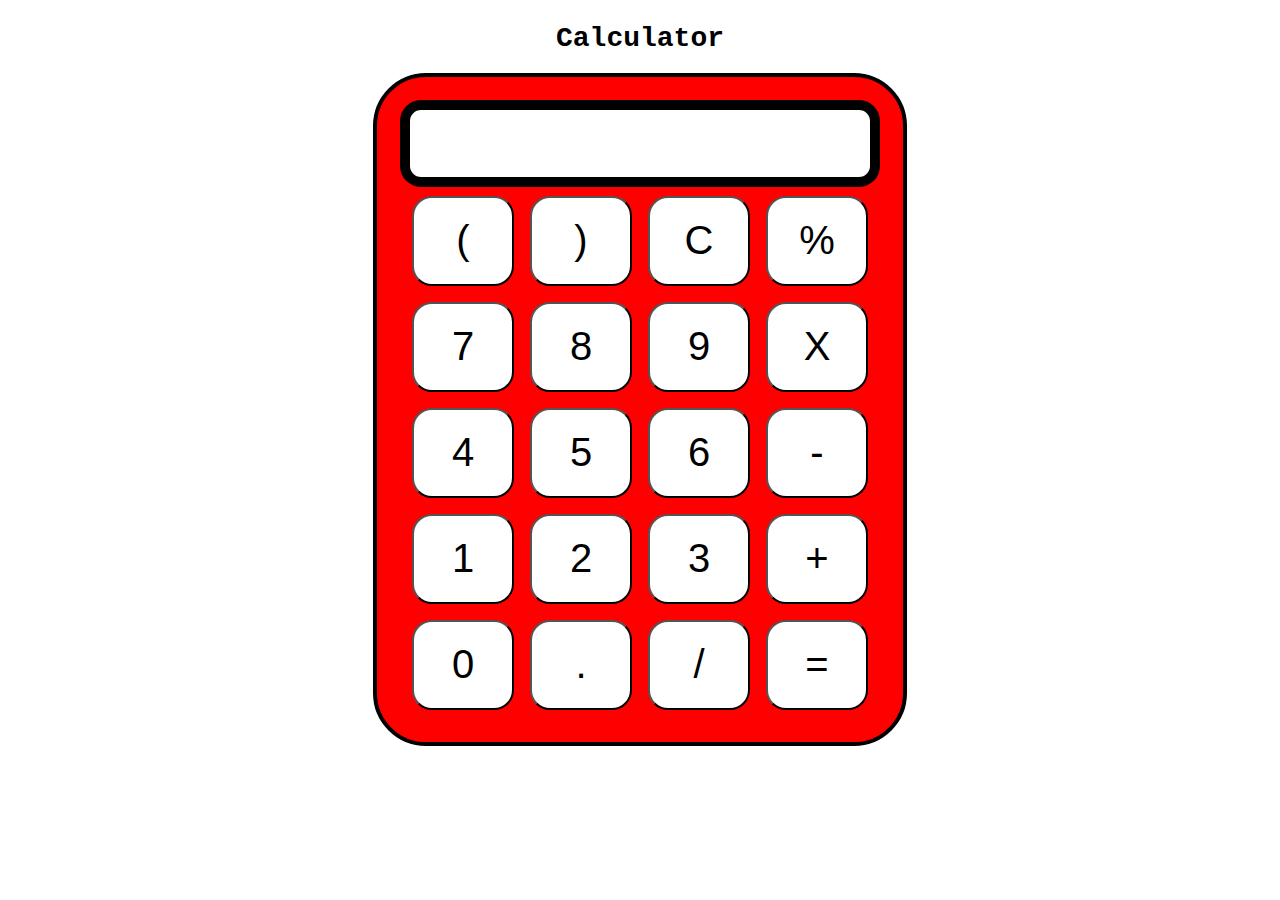
<file: calculator/index.html>
<!DOCTYPE html>
<html lang="en">

<head>
    <meta charset="UTF-8">
    <meta name="viewport" content="width=device-width, initial-scale=1.0">
    <meta http-equiv="X-UA-Compatible" content="ie=edge">
    <title>Calculator</title>
    <link rel="stylesheet" href="cal.css">
</head>

<body>
    <div class="container">
        <h1>Calculator</h1>

        <div class="calculator">
            <input type="text" name="screen" id="screen">
            <table>
                <tr>
                    <td><button>(</button></td>
                    <td><button>)</button></td>
                    <td><button>C</button></td>
                    <td><button>%</button></td>
                </tr>
                <tr>
                    <td><button>7</button></td>
                    <td><button>8</button></td>
                    <td><button>9</button></td>
                    <td><button>X</button></td>
                </tr>
                <tr>
                    <td><button>4</button></td>
                    <td><button>5</button></td>
                    <td><button>6</button></td>
                    <td><button>-</button></td>
                </tr>
                <tr>
                    <td><button>1</button></td>
                    <td><button>2</button></td>
                    <td><button>3</button></td>
                    <td><button>+</button></td>
                </tr>
                <tr>
                    <td><button>0</button></td>
                    <td><button>.</button></td>
                    <td><button>/</button></td>
                    <td><button>=</button></td>
                </tr>
            </table>
        </div>
    </div>

</body>
<script src="cal.js"></script>

</html>
</file>
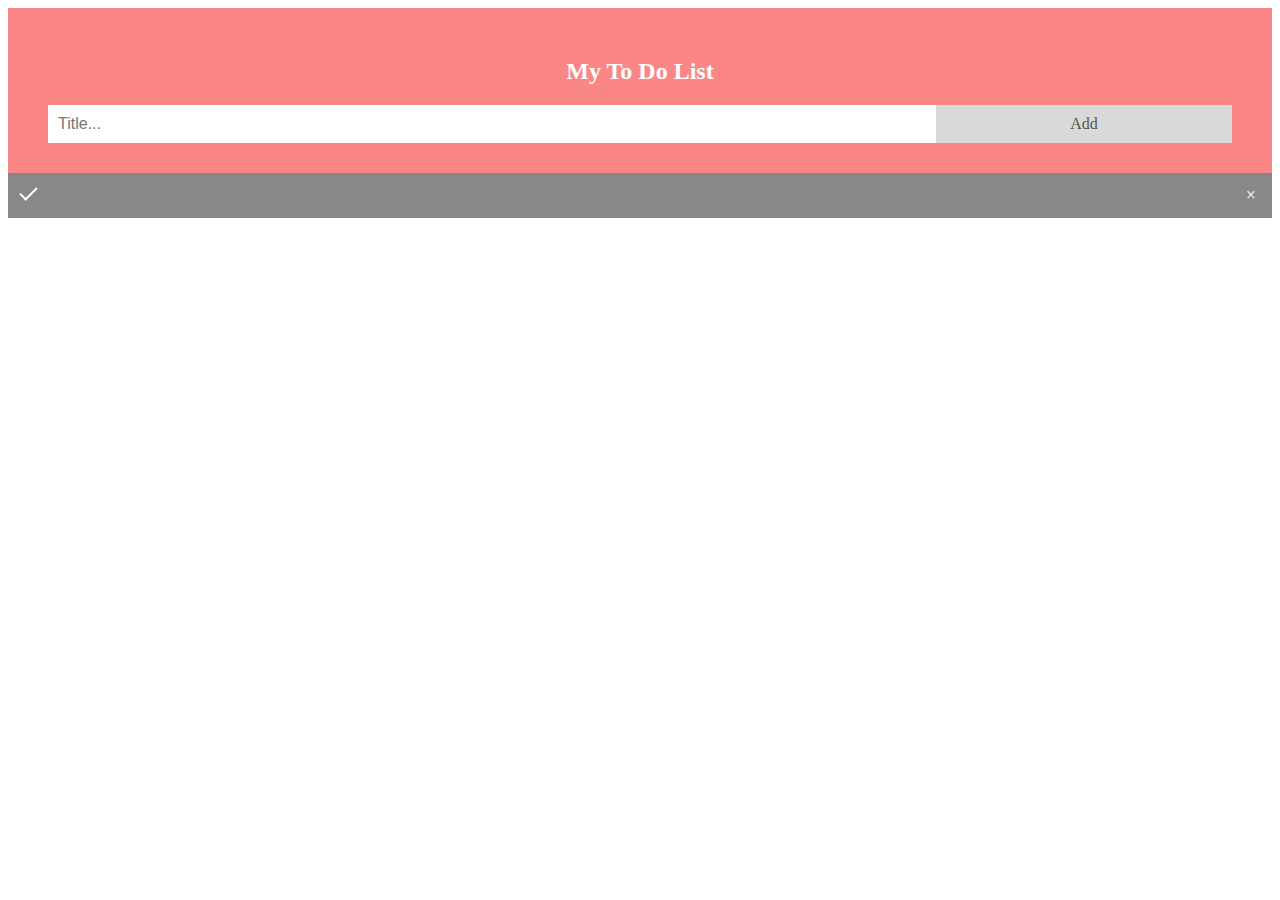
<file: todolist/index.html>
<!DOCTYPE html>
<html lang="en">
<head>
  <meta charset="UTF-8">
  <meta http-equiv="X-UA-Compatible" content="IE=edge">
  <meta name="viewport" content="width=device-width, initial-scale=1.0">
  <title>Document</title>
  <link rel="stylesheet" href="todo.css">
</head>

  <div id="myDIV" class="header">
    <h2>My To Do List</h2>
    <input type="text" id="myInput" placeholder="Title...">
    <span onclick="newElement()" class="addBtn">Add</span>
  </div>
  
  <ul id="myUL">
   
    <li class="checked"></li>
    
  </ul>
  <script >
    
var myNodelist = document.getElementsByTagName("LI");
var i;
for (i = 0; i < myNodelist.length; i++) {
  var span = document.createElement("SPAN");
  var txt = document.createTextNode("\u00D7");
  span.className = "close";
  span.appendChild(txt);
  myNodelist[i].appendChild(span);
}


var close = document.getElementsByClassName("close");
var i;
for (i = 0; i < close.length; i++) {
  close[i].onclick = function() {
    var div = this.parentElement;
    div.style.display = "none";
  }
}

var list = document.querySelector('ul');
list.addEventListener('click', function(ev) {
  if (ev.target.tagName === 'LI') {
    ev.target.classList.toggle('checked');
  }
}, false);

function newElement() {
  var li = document.createElement("li");
  var inputValue = document.getElementById("myInput").value;
  var t = document.createTextNode(inputValue);
  li.appendChild(t);
  if (inputValue === '') {
    alert("You must write something!");
  } else {
    document.getElementById("myUL").appendChild(li);
  }
  document.getElementById("myInput").value = "";

  var span = document.createElement("SPAN");
  var txt = document.createTextNode("\u00D7");
  span.className = "close";
  span.appendChild(txt);
  li.appendChild(span);

  for (i = 0; i < close.length; i++) {
    close[i].onclick = function() {
      var div = this.parentElement;
      div.style.display = "none";
    }
  }
}
    
  </script>
</body>
</html>
</file>
<file: calculator/cal.css>
.container{
    text-align: center;
    margin-top:23px
}

table{
    margin: auto;
}

input{
    border-radius: 21px;
    border: 10px solid #000000;
    font-size:34px;
    height: 65px;
    width: 456px;
}

button{
    border-radius: 20px;
    font-size: 40px;
    background: #ffffff;
    width: 102px;
    height: 90px;
    margin: 6px;
}

.calculator{ 
    border: 4px solid #000000;
    background-color: #ff0000;
    padding: 23px;
    border-radius: 53px;
    display: inline-block;
    
}

h1{
    font-size: 28px;
    font-family: 'Courier New', Courier, monospace;
}
</file>
<file: todolist/todo.css>
* {
    box-sizing: border-box;
  }
  
 
  ul {
    margin: 0;
    padding: 0;
  }

  ul li {
    cursor: pointer;
    position: relative;
    padding: 12px 8px 12px 40px;
    background: #eee;
    font-size: 18px;
    transition: 0.2s;
 
    -webkit-user-select: none;
    -moz-user-select: none;
    -ms-user-select: none;
    user-select: none;
  }
  
  ul li:nth-child(odd) {
    background: #f9f9f9;
  }
  

  ul li:hover {
    background: #ddd;
  }
  
  ul li.checked {
    background: #888;
    color: #fff;
    text-decoration: line-through;
  }
  

  ul li.checked::before {
    content: '';
    position: absolute;
    border-color: #fff;
    border-style: solid;
    border-width: 0 2px 2px 0;
    top: 10px;
    left: 16px;
    transform: rotate(45deg);
    height: 15px;
    width: 7px;
  }

  .close {
    position: absolute;
    right: 0;
    top: 0;
    padding: 12px 16px 12px 16px;
  }
  
  .close:hover {
    background-color: #f44336;
    color: white;
  }
  

  .header {
    background-color: #f82b2b92;
    padding: 30px 40px;
    color: white;
    text-align: center;
  }
  
  .header:after {
    content: "";
    display: table;
    clear: both;
  }
  
  input {
    margin: 0;
    border: none;
    border-radius: 0;
    width: 75%;
    padding: 10px;
    float: left;
    font-size: 16px;
  }
  
  .addBtn {
    padding: 10px;
    width: 25%;
    background: #d9d9d9;
    color: #555;
    float: left;
    text-align: center;
    font-size: 16px;
    cursor: pointer;
    transition: 0.3s;
    border-radius: 0;
  }
  
  .addBtn:hover {
    background-color: #bbb;
  }
</file>
